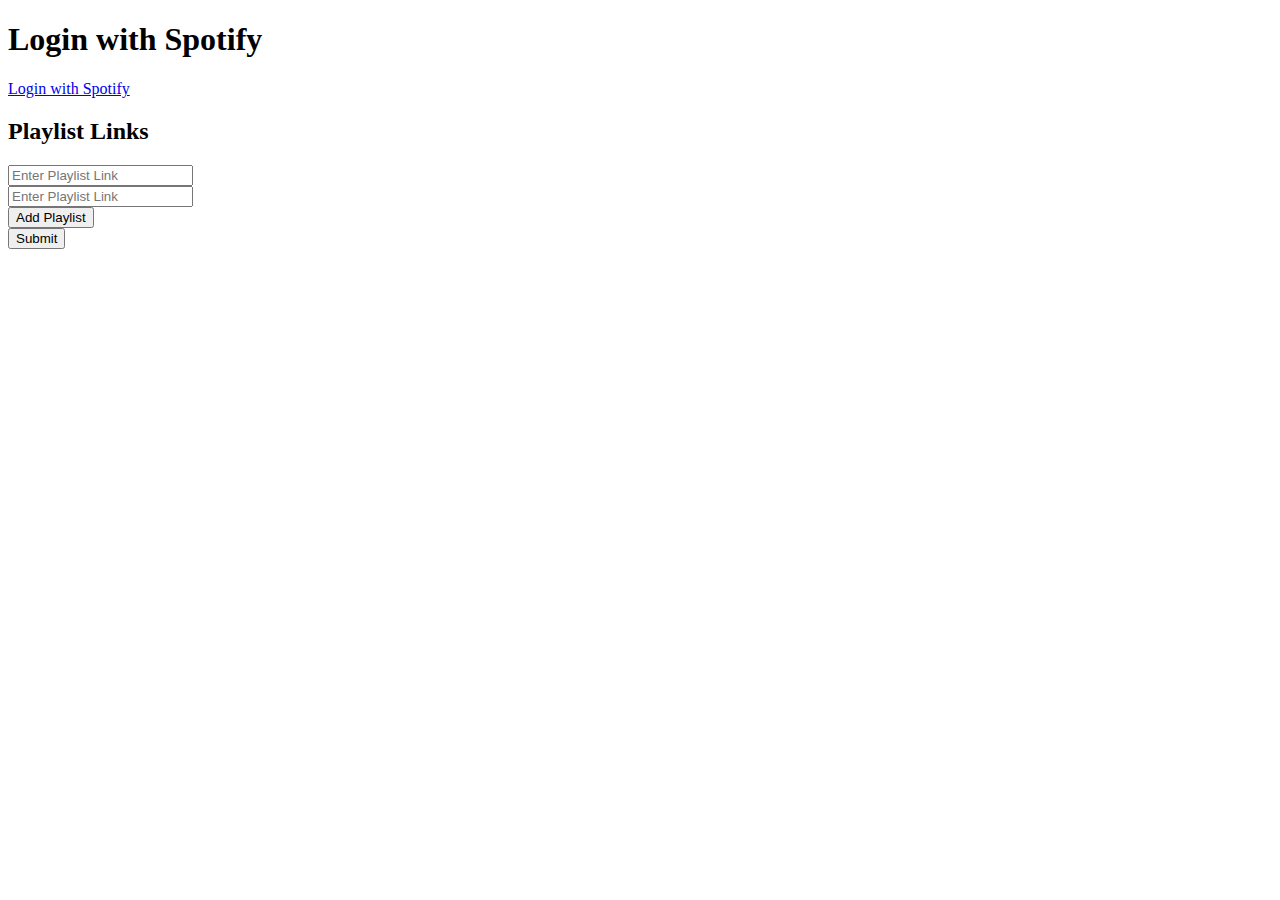
<file: templates/index.html>
<!DOCTYPE html>
<html>
<head>
    <title>Spotify Playlist Links</title>
</head>
<body>
    <h1>Login with Spotify</h1>
    <a href="{{ url_for('login') }}">Login with Spotify</a>

    <h2>Playlist Links</h2>
    <form method="post" action="/process_playlists">
        <div id="playlist-inputs">
            <input type="text" name="playlist_link[]" placeholder="Enter Playlist Link"><br>
            <input type="text" name="playlist_link[]" placeholder="Enter Playlist Link"><br>
        </div>
        <button type="button" onclick="addPlaylistInput()">Add Playlist</button><br>
        <button type="submit">Submit</button>
    </form>

    <script>
        function addPlaylistInput() {
            var input = document.createElement('input');
            input.type = 'text';
            input.name = 'playlist_link[]';
            input.placeholder = 'Enter Playlist Link';
            document.getElementById('playlist-inputs').appendChild(input);
            document.getElementById('playlist-inputs').appendChild(document.createElement('br'));
        }
    </script>
</body>
</html>
</file>
